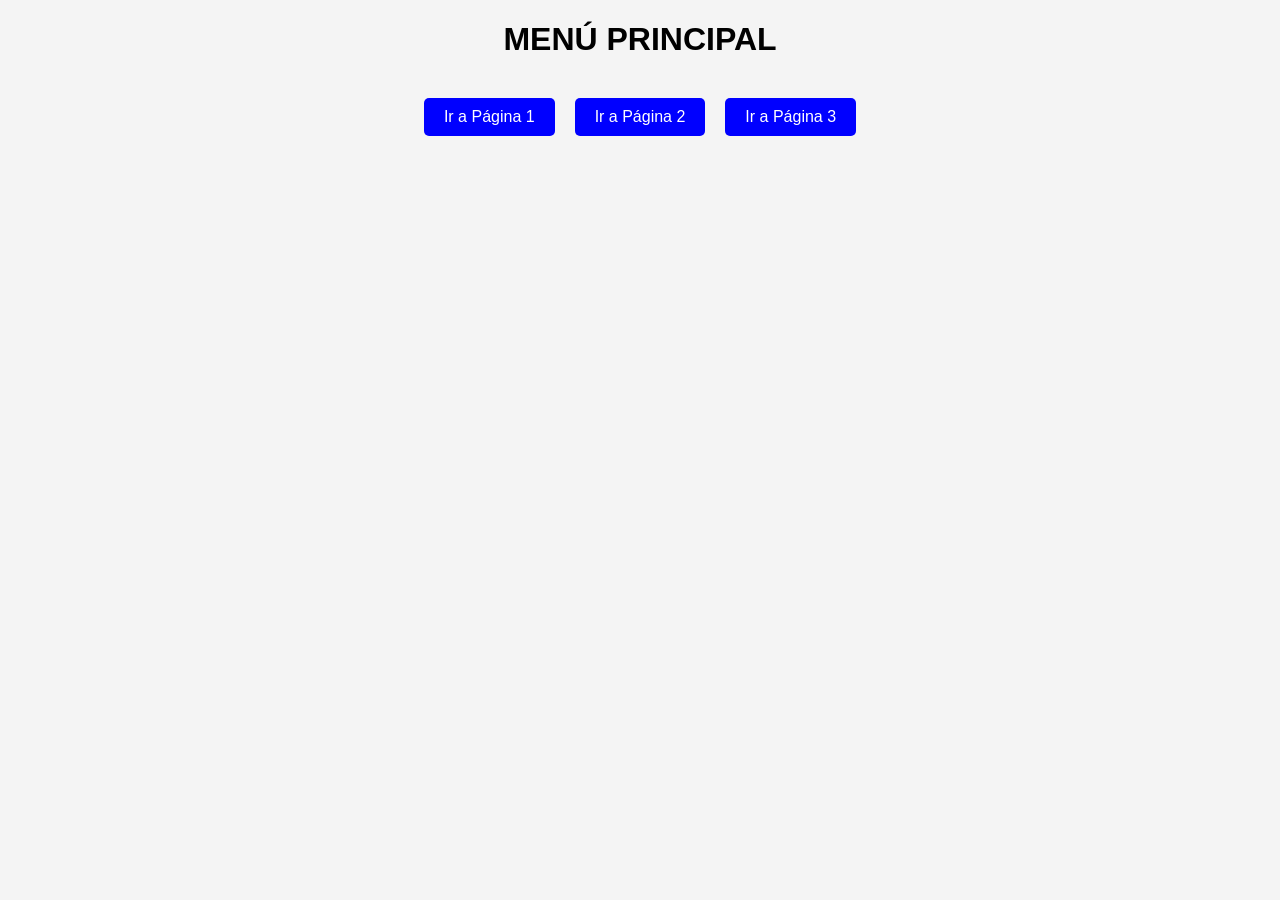
<file: index.html>
<!DOCTYPE html>
<html lang="es">
<head>
    <meta charset="UTF-8">
    <meta name="viewport" content="width=device-width, initial-scale=1.0">
    <title>Menú Principal</title>

    <link rel="stylesheet" href="css/estilos.css">
</head>
<body>

    <script src="js/index.js"></script>

</body>
</html>
</file>
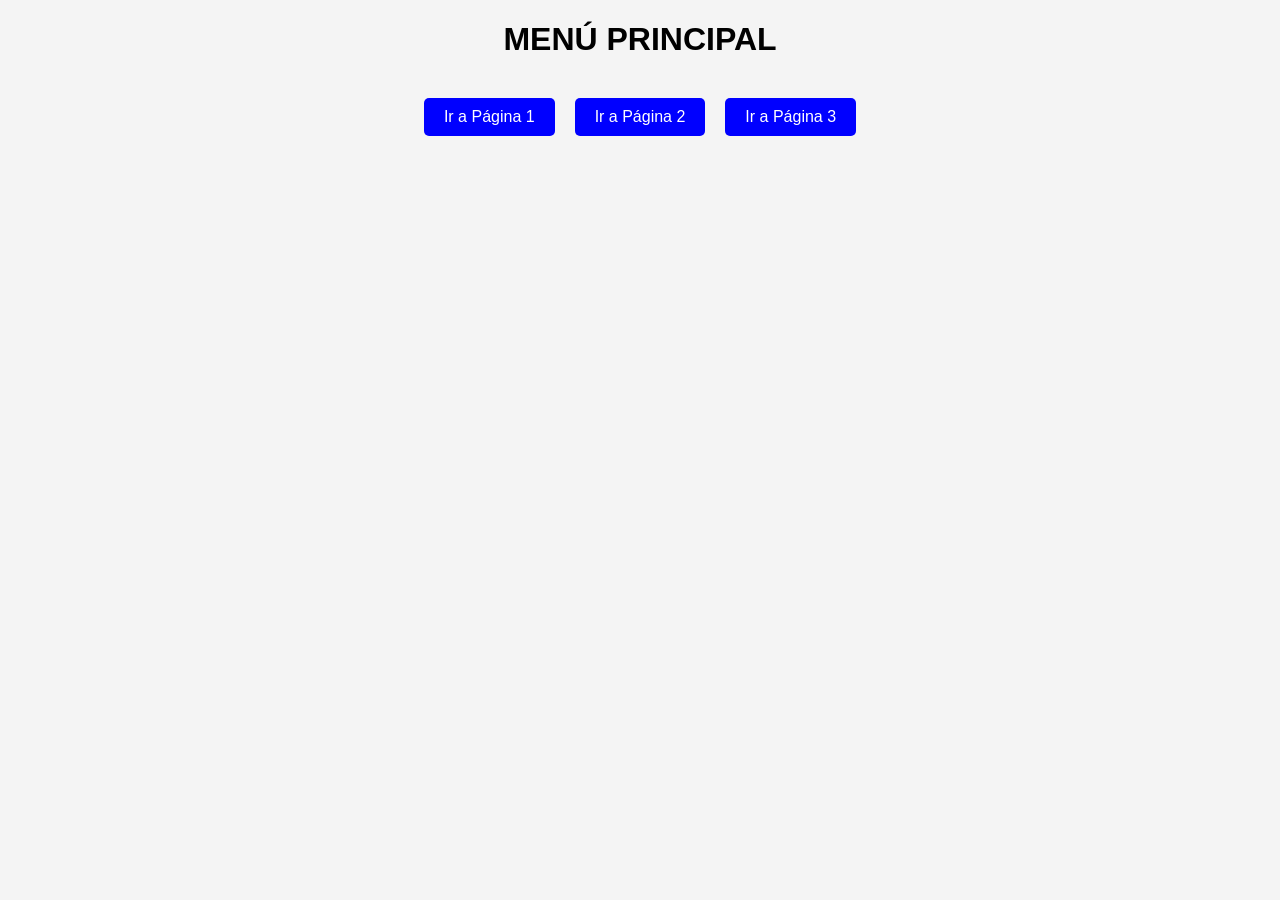
<file: html/index.html>
<!DOCTYPE html>
<html lang="en">
<head>
    <meta charset="UTF-8">
    <meta name="viewport" content="width=device-width, initial-scale=1.0">
    <title>Menu principal</title>
    <link rel="stylesheet" href="../css/estilos.css">
</head>
<body>
     <script src="../js/index.js"></script>
</body>
</html>
</file>
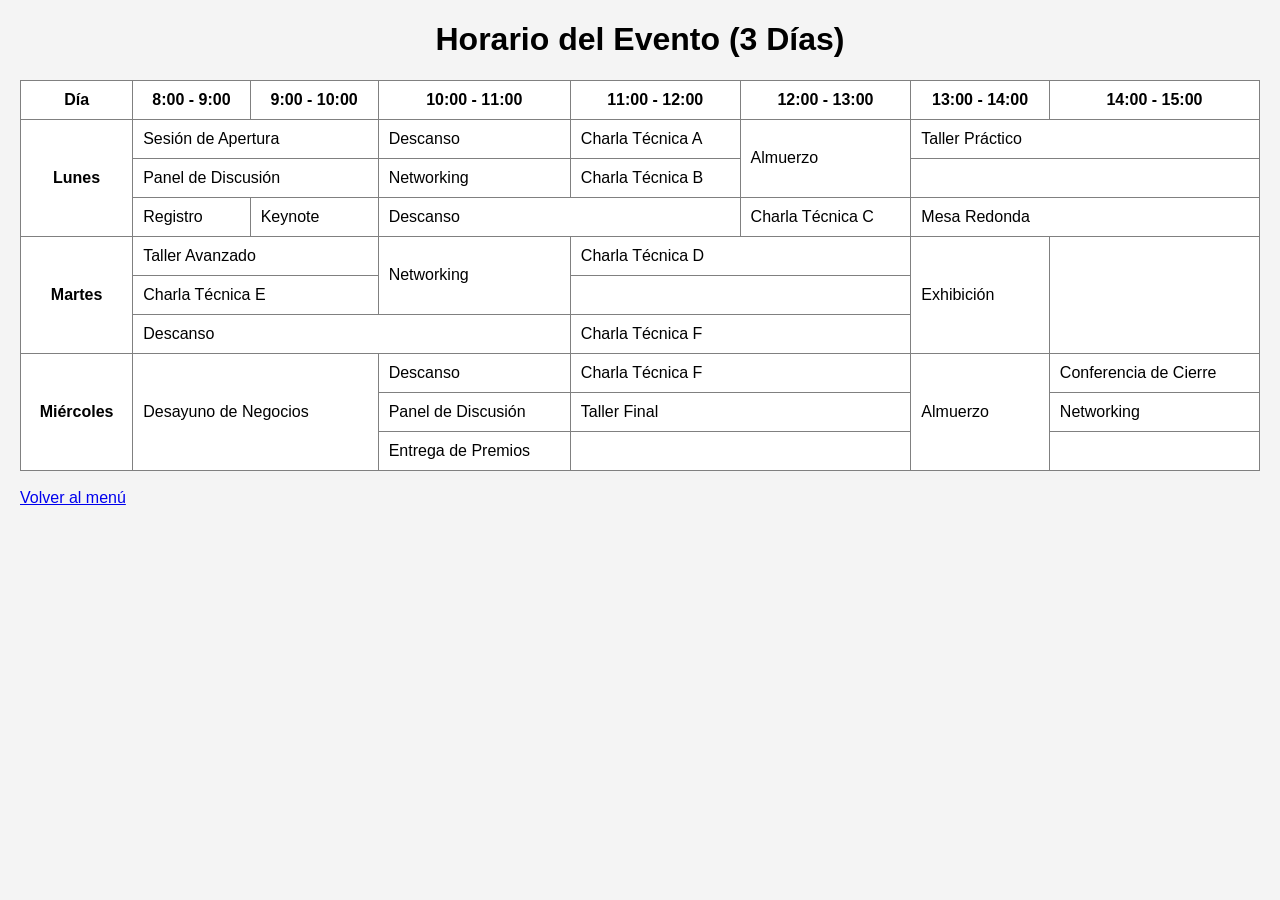
<file: ejercicio1.html>
<!DOCTYPE html>
<html lang="es">
<head>
    <meta charset="UTF-8">
    <meta name="viewport" content="width=device-width, initial-scale=1.0">
    <title>Ejemplo tablas # 1</title>

    <link rel="stylesheet" href="css/estilos.css">
</head>
<body>

    <script src="js/ejercicio1.js"></script>

</body>
</html>
</file>
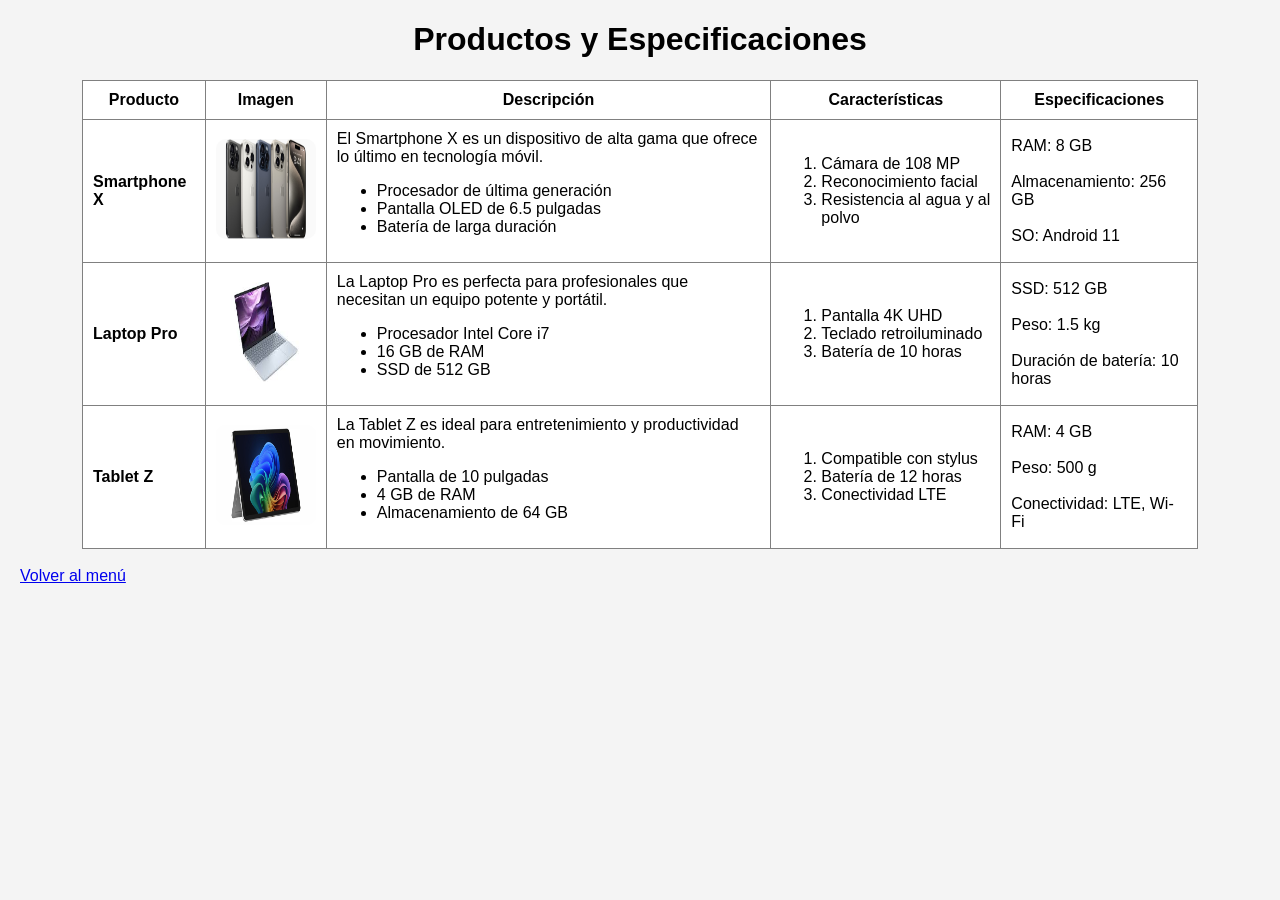
<file: pagina2.html>
<!DOCTYPE html>
<html lang="es">
<head>
    <meta charset="UTF-8">
    <meta name="viewport" content="width=device-width, initial-scale=1.0">
    <title>Ejemplo Tablas # 2</title>

    <link rel="stylesheet" href="css/estilos.css">
</head>
<body>

    <script src="js/pagina2.js"></script>

</body>
</html>
</file>
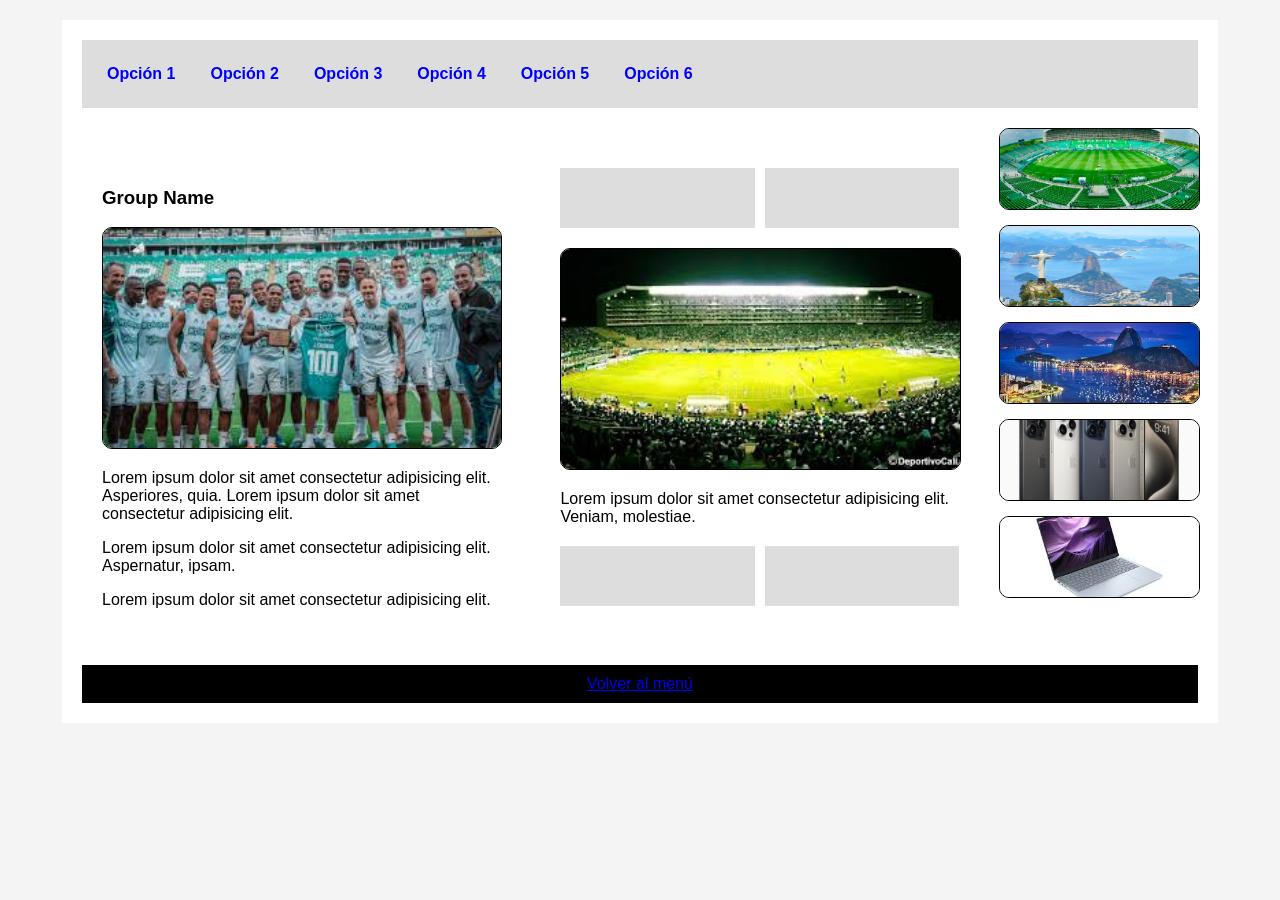
<file: pagina3.html>
<!DOCTYPE html>
<html lang="es">
<head>
    <meta charset="UTF-8">
    <meta name="viewport" content="width=device-width, initial-scale=1.0">
    <title>Ejemplo Tablas # 3</title>

    <link rel="stylesheet" href="css/estilos.css">
</head>
<body>

    <script src="js/pagina3.js"></script>

</body>
</html>
</file>
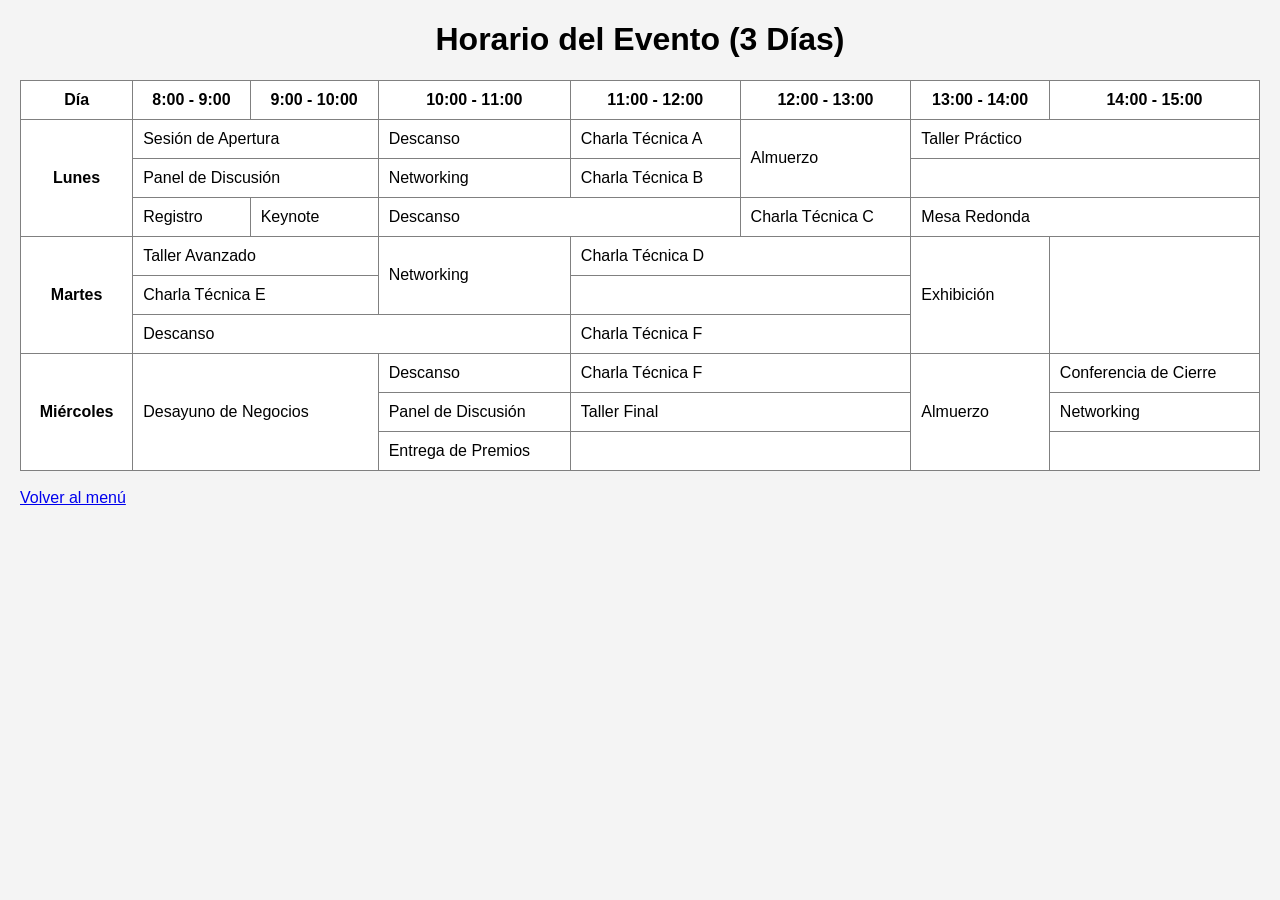
<file: html/ejercicio1.html>
<!DOCTYPE html>
<html lang="es">
<head>
    <meta charset="UTF-8">
    <meta name="viewport" content="width=device-width, initial-scale=1.0">
    <title>Ejemplo tablas # 1</title>
    <link rel="stylesheet" href="../css/estilos.css">
</head>
<body>

    <script src="../js/ejercicio1.js"></script>

</body>
</html>
</file>
<file: css/estilos.css>
body{
    font-family: Arial;
    margin: 20px;
    background-color: #f4f4f4;
}

h1{
    text-align: center;
}

.menu-principal{
    display: flex;
    justify-content: center;
    gap: 20px;
    margin-top: 40px;
}

.menu-principal a{
    text-decoration: none;
    background-color: blue;
    color: white;
    padding: 10px 20px;
    border-radius: 5px;
}

table{
    background-color: white;
}

nav{
    background-color: #ddd;
    padding: 15px;
    text-align: center;
}

nav a{
    color: blue;
    text-decoration: none;
    margin: 10px;
    font-weight: bold;
}

section{
    background-color: white;
    padding: 20px;
    margin-top: 20px;
    border-radius: 10px;
}

footer{
    background-color: black;
    color: white;
    text-align: center;
    padding: 10px;
    margin-top: 20px;
}

img{
    border-radius: 10px;
}
.contenedor{
    width: 90%;
    margin: auto;
    background-color: white;
    padding: 20px;
}

.encabezado{
    text-align: center;
    margin-bottom: 20px;
}

.menu{
    display: flex;
    gap: 15px;
    margin-bottom: 20px;
}

.menu a{
    color: blue;
    text-decoration: none;
    font-weight: bold;
}

.contenido{
    display: flex;
    gap: 20px;
}

.izquierda{
    width: 40%;
}

.centro{
    width: 40%;
}

.derecha{
    width: 20%;

    display: flex;
    flex-direction: column;

    gap: 15px;
}

.imagen-grande{
    width: 100%;
    height: 220px;
    object-fit: cover;
    border: 1px solid black;
}

.imagen-central{
    width: 100%;
    height: 220px;
    object-fit: cover;
    margin-top: 20px;
    border: 1px solid black;
}

.imagen-lateral{
    width: 100%;
    height: 80px;
    object-fit: cover;
    border: 1px solid black;
}

.cuadros-superiores{
    display: flex;
    gap: 10px;
}

.cuadros-inferiores{
    display: flex;
    gap: 10px;
    margin-top: 20px;
}

.cuadro{
    width: 100%;
    height: 60px;
    background-color: #ddd;
}

footer{
    margin-top: 20px;
    text-align: center;
}
</file>
